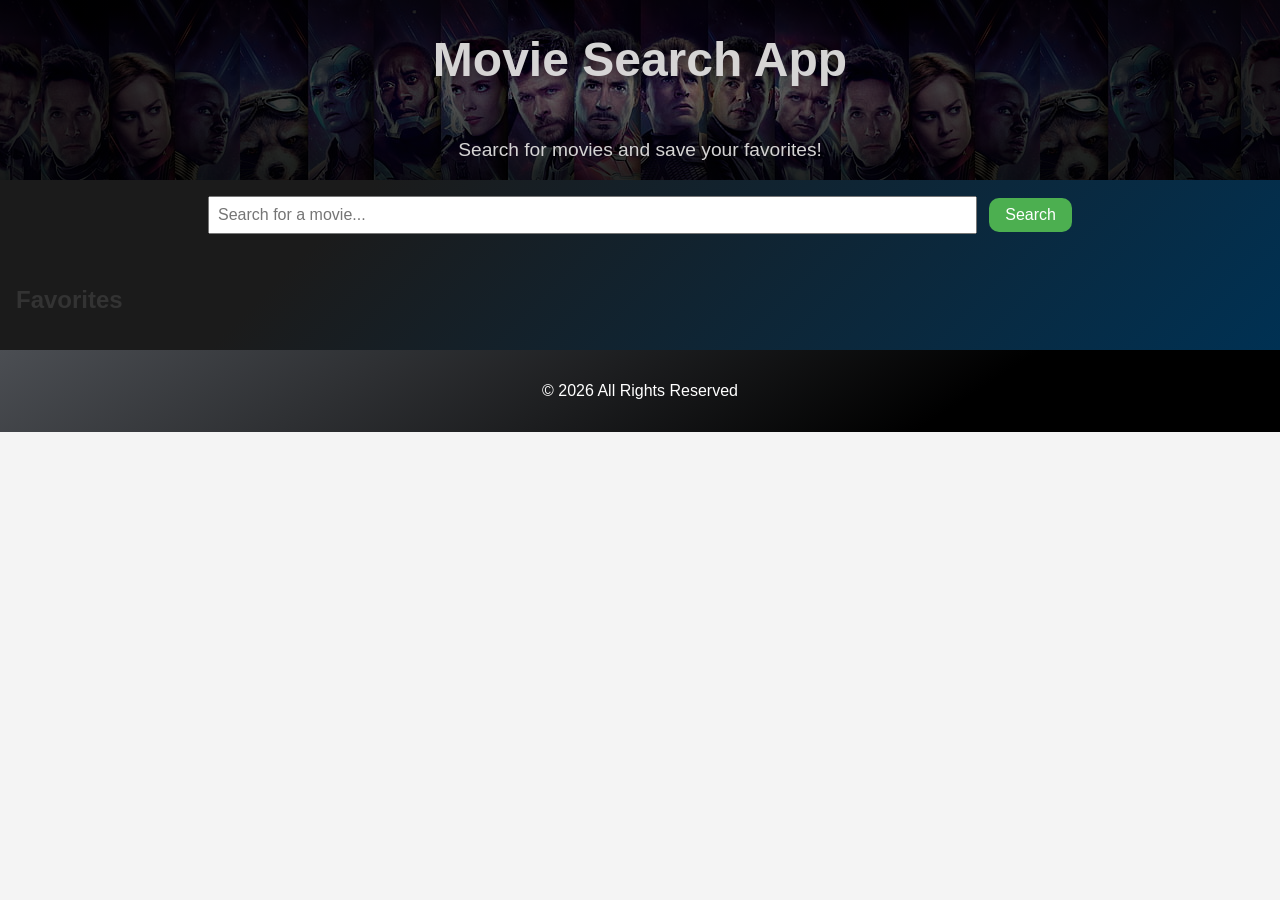
<file: index.html>
<!DOCTYPE html>
<html lang="en">
  <head>
    <meta charset="UTF-8" />
    <meta name="viewport" content="width=device-width, initial-scale=1.0" />
    <title>Movie Search App</title>
    <link rel="stylesheet" href="styles.css" />
  </head>
  <body>
    <header>
      <div class="indxHeader">
        <h1 class="heading">Movie Search App</h1>
        <p>Search for movies and save your favorites!</p>
      </div>
    </header>
    <main>
      <section class="search-section">
        <input
          type="text"
          id="searchInput"
          placeholder="Search for a movie..."
        />
        <button id="searchBtn">Search</button>
      </section>
      <section id="movieResults" class="movies"></section>
      <section class="favorites-section">
        <h2>Favorites</h2>
        <div id="favorites" class="movies"></div>
      </section>
    </main>
    <footer>
      <p>&#169; 2026 All Rights Reserved</p>
    </footer>
    <script src="script.js"></script>
  </body>
</html>
</file>
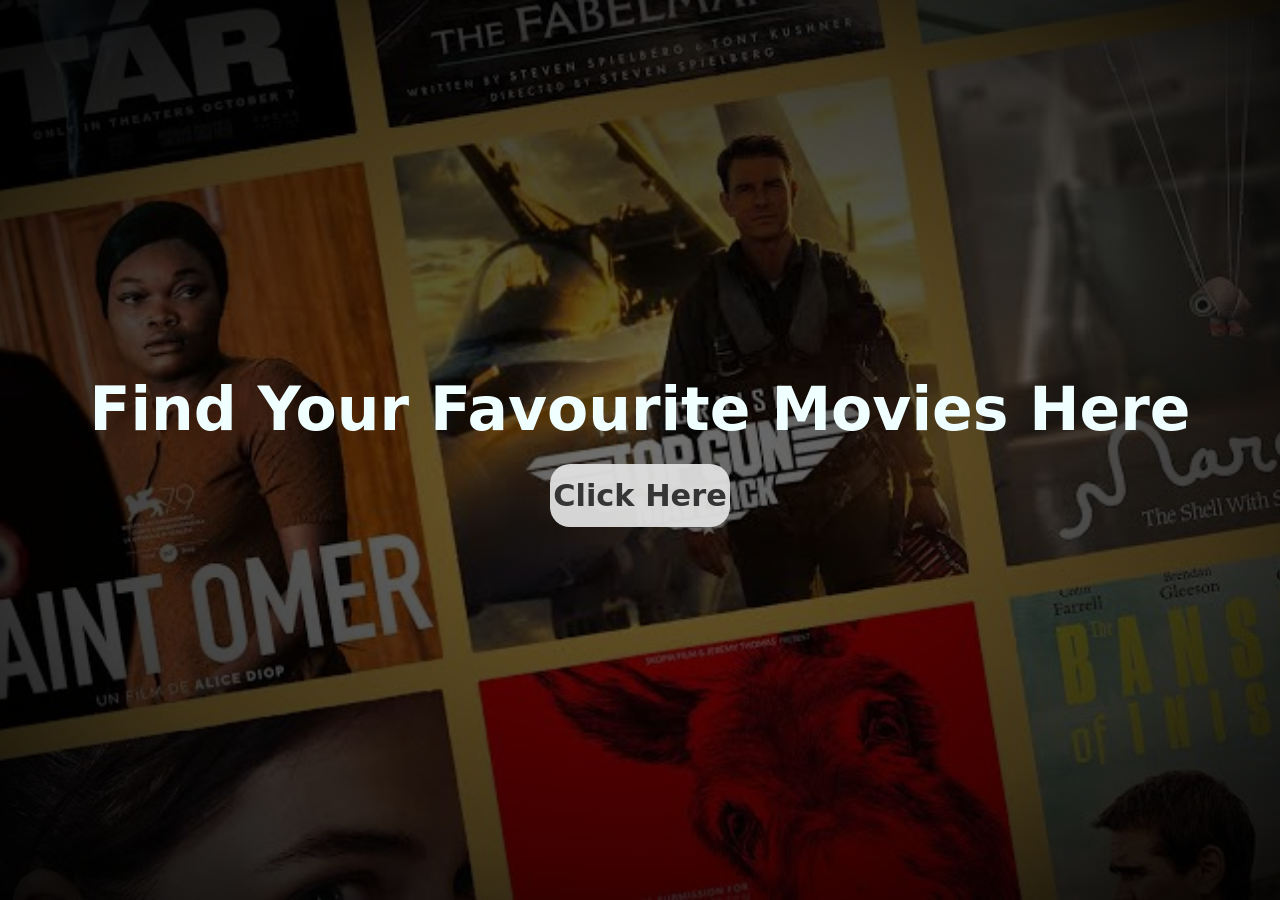
<file: landing.html>
<!DOCTYPE html>
<html lang="en">
<head>
  <meta charset="UTF-8">
  <meta name="viewport" content="width=device-width, initial-scale=1.0">
  <link rel="stylesheet" href="landing.css" />
  <title>Film Search</title>
</head>
<body>
  <div class="entry">
      <p>Find Your Favourite Movies Here</p>
      <button id="landing-button">Click Here</button>
  </div>
</body>
<script src="landing.js"></script>
</html>
</file>
<file: styles.css>
/* General Reset */
body {
  margin: 0;
  font-family: Arial, sans-serif;
  background-color: #f4f4f4;
  color: #333;
}

.indxHeader {

  height: 20vh;
  /* color: white; */
  text-align: center;
  
  background-image: radial-gradient(
    ellipse at center,
    rgba(0,0,0,0.55) 0%,
    rgba(0,0,0,0.75) 35%,
    rgba(0,0,0,0.85) 65%,
    rgba(0, 0, 0,0.90) 100%
    ),url("assests/headerImg.jpg");
    
  background-size:auto;
  background-position:top;
  overflow: hidden;
  
  display: flex;
  flex-direction: column;
  justify-content: center;
  align-items: center;
  gap: 0.1rem;
}

.indxHeader p {

  font-weight: 400;
  color: #d8d7d7fb;
  font-size: larger;
}

.heading{
  color: #d8d7d7fb;

  font-size: 3rem;
  font-family: Verdana, Geneva, Tahoma, sans-serif;
  font-weight: 550;
}

main {
  padding: 1rem;
  background-color: #003153;
  background-image: linear-gradient(315deg, #003153 0%, #1B1B1B 74%);
}

#searchBtn{
  transition: all 0.15 ease;
  border-radius: 10px;
}

#searchBtn:hover{
  transform: scale(0.95);
}


.search-section {
  text-align: center;
  margin-bottom: 2rem;
}

.search-section input {
  padding: 0.5rem;
  font-size: 1rem;
  width: 60%;
  margin-right: 0.5rem;
}

.search-section button {
  padding: 0.5rem 1rem;
  font-size: 1rem;
  background-color: #4caf50;
  color: white;
  border: none;
  cursor: pointer;
}

.search-section button:hover {
  background-color: #45a049;
}

.movies {
  display: flex;
  flex-wrap: wrap;
  gap: 1rem;
  justify-content: center;
}

.movie-card {
  background: white;
  border: 1px solid #ddd;
  border-radius: 8px;
  width: 200px;
  box-shadow: 0 2px 4px rgba(0, 0, 0, 0.1);
  overflow: hidden;
  text-align: center;

  transition: all 0.3s ease;
}

.movie-card:hover{
  transform: scale(1.09);
}

.movie-card img {
  width: 100%;
  height: 300px;
  object-fit: cover;
}

.movie-card h3 {
  font-size: 1rem;
  margin: 0.5rem;
}

.movie-card p {
  font-size: 0.875rem;
  margin: 0.5rem;
}

.movie-card button {
  border-radius: 10px;
  padding: 0.5rem;
  margin-bottom: 0.5rem;
  font-size: 0.875rem;
  background-color: #4caf50;
  color: white;
  border: none;
  cursor: pointer;
  transition: all 0.3s ease;
}

.movie-card button:hover {
  background-color: #45a049;
  transform: scale(0.95);
}

footer {
  text-align: center;
  padding: 1rem;
  background-color: #4caf50;
  color: white;

  background-color: #4B4E53;
  background-image: linear-gradient(147deg, #4B4E53 0%, #000000 74%);

}
</file>
<file: landing.css>
*{
  margin: 0;
  padding: 0;
}
body{

  height:100vh;
  width:100vw;

  background-image:
    radial-gradient(
        ellipse at center,
        rgba(0,0,0,0.55) 0%,
        rgba(0,0,0,0.65) 35%,
        rgba(0,0,0,0.75) 65%,
        rgba(0, 0, 0, 0.95) 100%
    ),url("assests/landingImg.jpg");

  background-size:cover;
  background-position:center;
  background-repeat:no-repeat;

  overflow:hidden;
}

.entry{
  width: 100vw;
  height: 100vh;
  display: flex;
  flex-direction: column;
  justify-content: center;
  align-items: center;
  gap: 20px;
}


.entry p{
  font-size: 60px;
  font-weight: 700;
  color: azure;
  font-family: system-ui, -apple-system, BlinkMacSystemFont, 'Segoe UI', Roboto, Oxygen, Ubuntu, Cantarell, 'Open Sans', 'Helvetica Neue', sans-serif;
  border-radius: 20px;
}

#landing-button{
  font-size: 1.9rem;
  font-weight: 600;
  font-family: system-ui, -apple-system, BlinkMacSystemFont, 'Segoe UI', Roboto, Oxygen, Ubuntu, Cantarell, 'Open Sans', 'Helvetica Neue', sans-serif;

  background-color: rgba(225, 225, 225, 0.945);
  color:  rgba(37, 37, 37, 0.913);
  height: 7%;
  width: 14%;
  border-radius: 20px;
  border: none;
  /* outline: none; */
  transition: 0.15s;
}

#landing-button:active{
  transform: scale(0.95);
}
</file>
